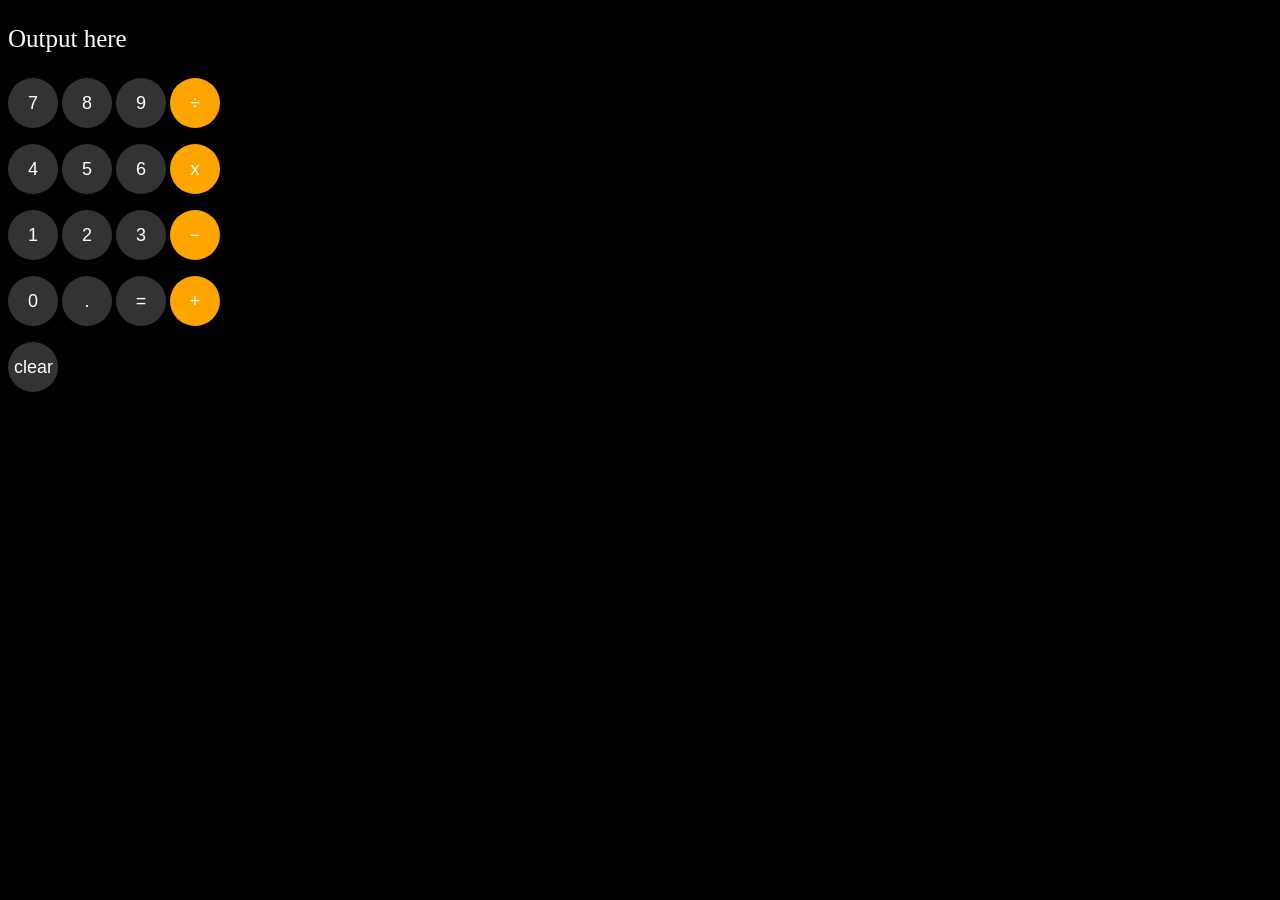
<file: index.html>
<!DOCTYPE html>
<html lang="en">
  <head>
    <meta charset="UTF-8" />
    <meta name="viewport" content="width=device-width, initial-scale=1.0" />
    <title>Calculater</title>
    <link rel="stylesheet" href="calculator.css" />
  </head>
  <body>
    <p class="js-output Output">Output here</p>
    <p>
      <button
        onclick="
      getValue('7')"
      >
        7
      </button>
      <button
        onclick="
      getValue('8')"
      >
        8
      </button>
      <button
        onclick="
      getValue('9')"
      >
        9
      </button>
      <button
        class="orange"
        onclick="
      getValue('/')"
      >
        ÷
      </button>
    </p>
    <p>
      <button
        onclick="
      getValue('4')"
      >
        4
      </button>
      <button
        onclick="
      getValue('5')"
      >
        5
      </button>
      <button
        onclick="
      getValue('6')"
      >
        6
      </button>
      <button
        class="orange"
        onclick="
      getValue('*')"
      >
        x
      </button>
    </p>
    <p>
      <button
        onclick="
      getValue('1')"
      >
        1
      </button>
      <button
        onclick="
      getValue('2')"
      >
        2
      </button>
      <button
        onclick="
      getValue('3')"
      >
        3
      </button>
      <button
        onclick="
      getValue('-')"
        class="orange"
      >
        &#8722;
      </button>
    </p>
    <p>
      <button
        onclick="
      getValue('0')"
      >
        0
      </button>
      <button
        onclick="
      getValue('.')"
      >
        &#x2e;
      </button>
      <button
        onclick="
      evaluation()"
      >
        =
      </button>
      <button
        onclick="
      getValue('+')"
        class="orange"
      >
        +
      </button>
    </p>
    <button
      onclick="
    calculation = '';
    document.querySelector('.js-output').innerHTML = calculation;"
    >
      clear
    </button>
    <script src="calculator.js"></script>
  </body>
</html>
</file>
<file: calculator.css>
body {
  background-color: black;
}
button {
  border: none;
  color: white;
  width: 50px;
  height: 50px;
  border-radius: 25px;
  background-color: rgb(51, 51, 51);
  font-size: 18px;
}
.Output {
  color: white;
  font-size: 25px;
}
.orange {
  background-color: orange;
}
</file>
